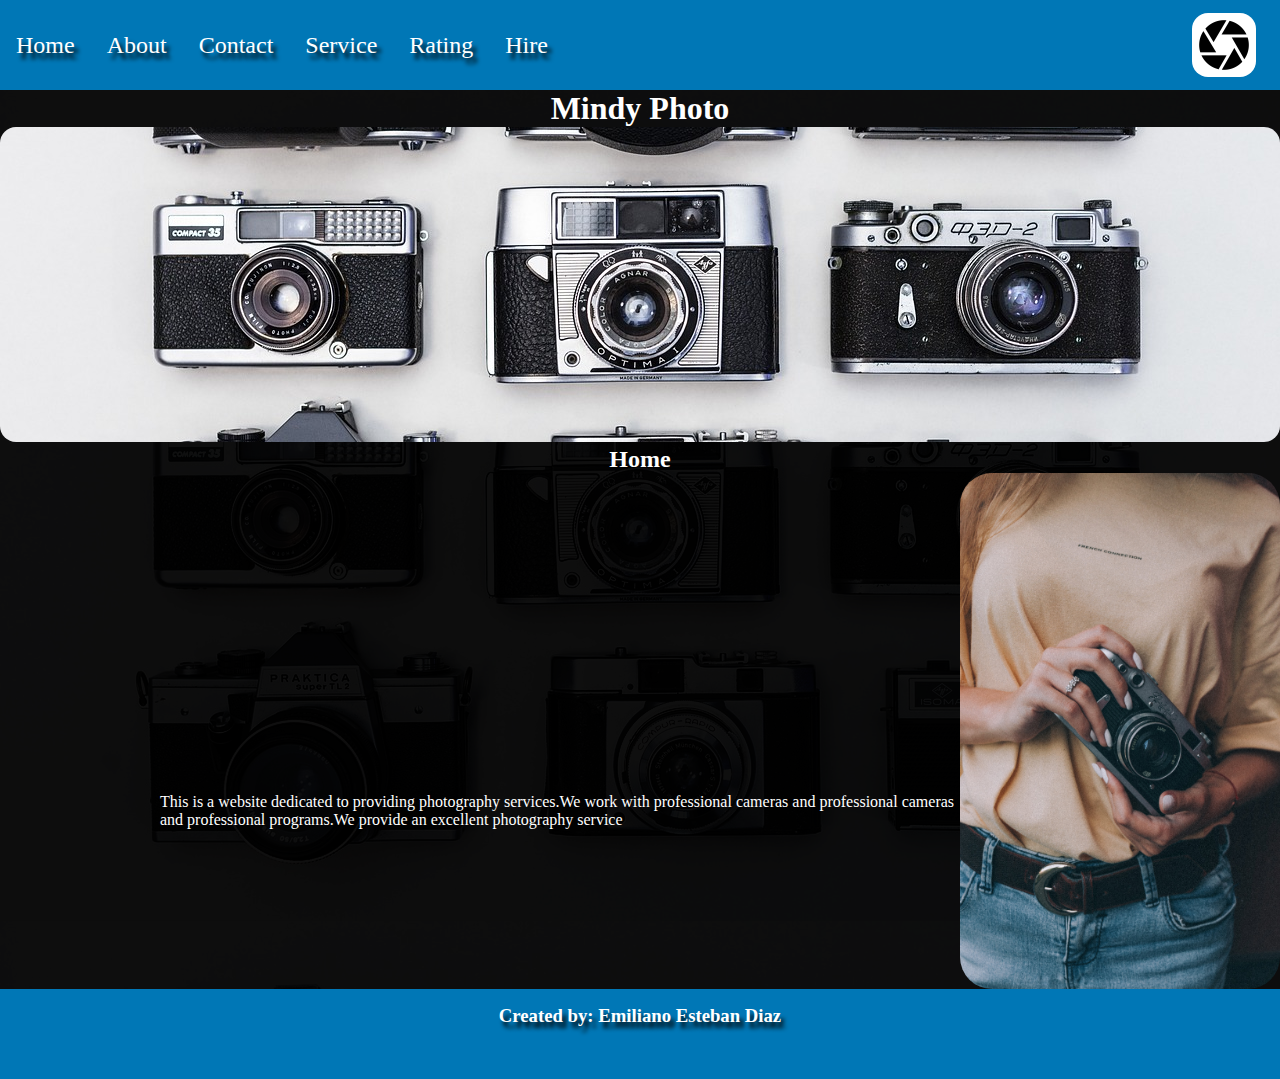
<file: index.html>
<!DOCTYPE html>
<html lang="en">

<head>
    <meta charset="UTF-8">
    <meta name="viewport" content="width=device-width, initial-scale=1.0">
    <title>Home</title>
    <link rel="shortcut icon" href="./images-Sprint1/favicon.png" type="image/x-icon">
    <link rel="stylesheet" href="style.css">
</head>

<body>
    <header>
        <nav>
            <a href="./index.html">Home</a>
            <a href="./pages/about.html">About</a>
            <a href="./pages/contact.html">Contact</a>
            <a href="./pages/services.html">Service</a>
            <a href="./pages/rating.html">Rating</a>
            <a href="./pages/hire.html">Hire</a>
        </nav>
            <img src="./images-Sprint1/logo.png" alt="" id="logo">
    </header>

    <main>
        <h1 id="tituloHome">Mindy Photo</h1>
        <img src="./images-Sprint1/imagebanner.jpg" alt="imagen" id="banner">

        <section class="sectionHome">
            <h2>Home</h2>
            <div class="homeSection">
                <img src="./images-Sprint1/image1.jpg" alt="" id="imagenhome">

                <p>This is a website dedicated to providing photography services.We work with professional cameras and
                    professional cameras and professional programs.We provide an excellent photography service</p>
            </div>

        </section>
    </main>

    <footer>
        <h3>Created by: Emiliano Esteban Diaz</h3>
    </footer>

</body>

</html>
</file>
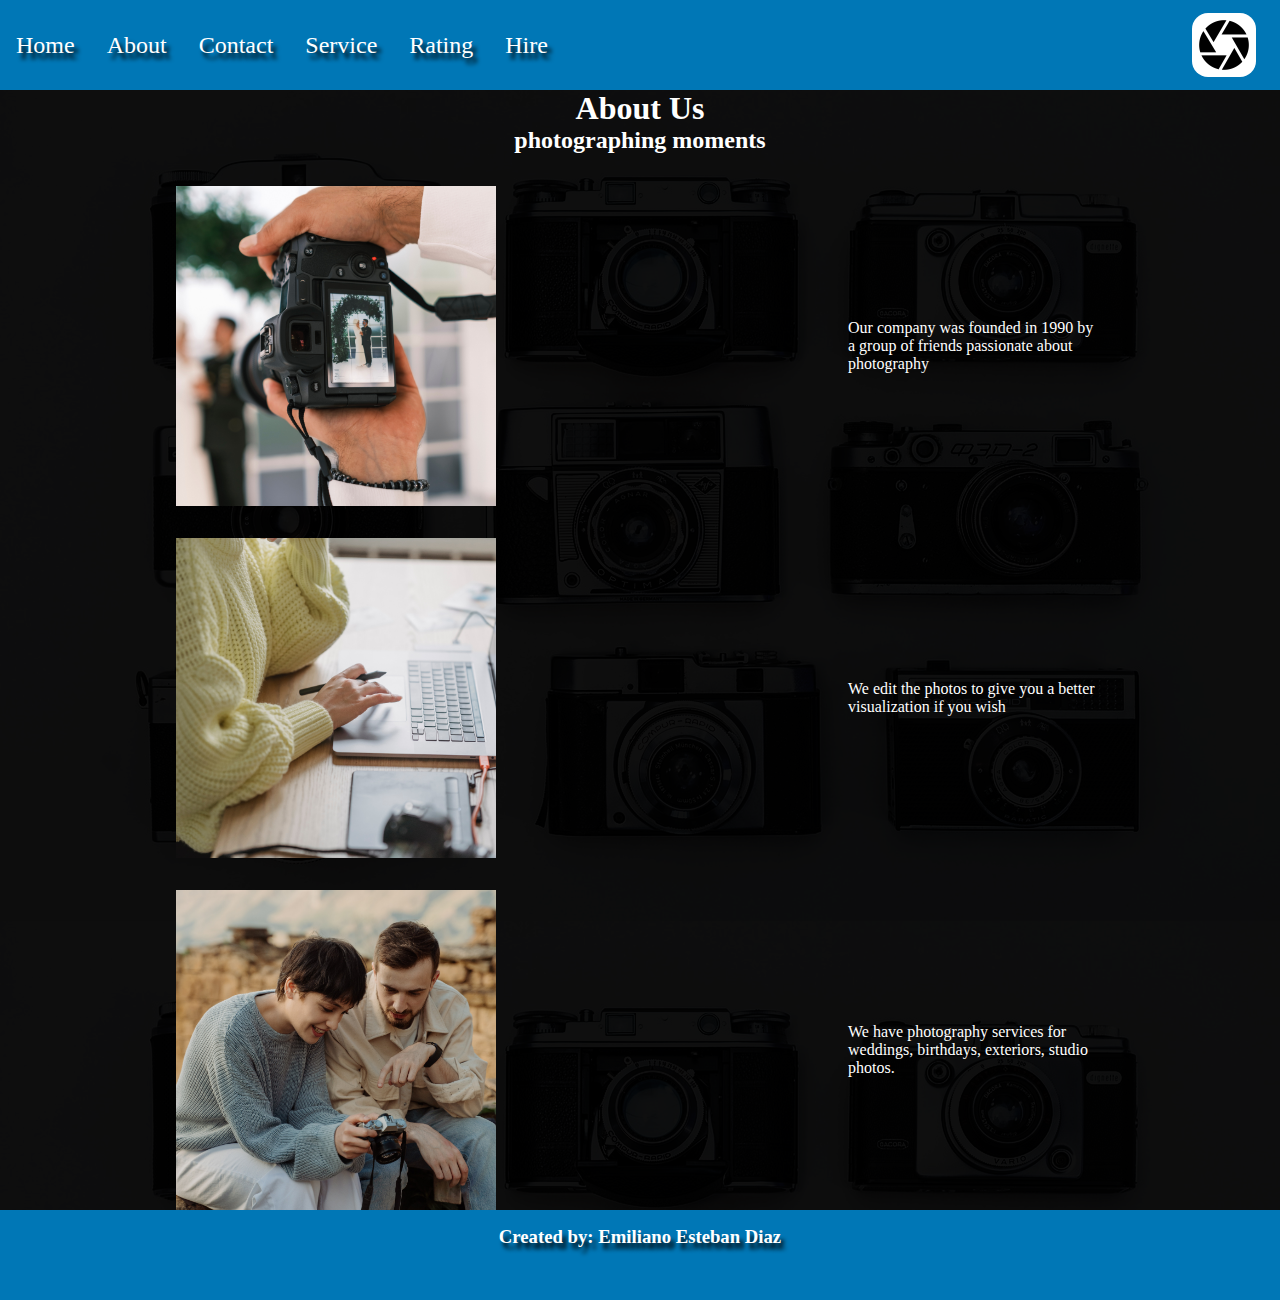
<file: pages/about.html>
<!DOCTYPE html>
<html lang="en">

<head>
    <meta charset="UTF-8">
    <meta name="viewport" content="width=device-width, initial-scale=1.0">
    <title>About</title>
    <link rel="shortcut icon" href="../images-Sprint1/favicon.png" type="image/x-icon">
    <link rel="stylesheet" href="../style.css">
</head>

<body>
    <header>
        <nav>
            <a href="../index.html">Home</a>
            <a href="./about.html">About</a>
            <a href="./contact.html">Contact</a>
            <a href="./services.html">Service</a>
            <a href="./rating.html">Rating</a>
            <a href="./hire.html">Hire</a>
        </nav>
        <div class="imagen">
            <img src="../images-Sprint1/logo.png" alt="" id="logo">
        </div>
    </header>

    <main>

        <section class="sectionAbout">
            <h1>About Us</h1>
            <h2>photographing moments</h2>
        </section>
        
        <div class="imagenesAbout">
            <div class="aboutConte">
                <img src="../images-Sprint1/image2.jpg" alt="imagen2" id="imagenAbout1">
                <p>Our company was founded in 1990 by a group of friends passionate about photography</p>
            </div>

            <div class="aboutConte">
                <img src="../images-Sprint1/image3.jpg" alt="imagen3" id="imagenAbout2">
                <p>We edit the photos to give you a better visualization if you wish</p>
            </div>

            <div class="aboutConte">
                <img src="../images-Sprint1/image4.jpg" alt="imagen4" id="imagenAbout3">
                <p>We have photography services for weddings, birthdays, exteriors, studio photos.</p>
            </div>
        </div>

    </main>

    <footer>
        <h3>Created by: Emiliano Esteban Diaz</h3>
    </footer>

</body>

</html>
</file>
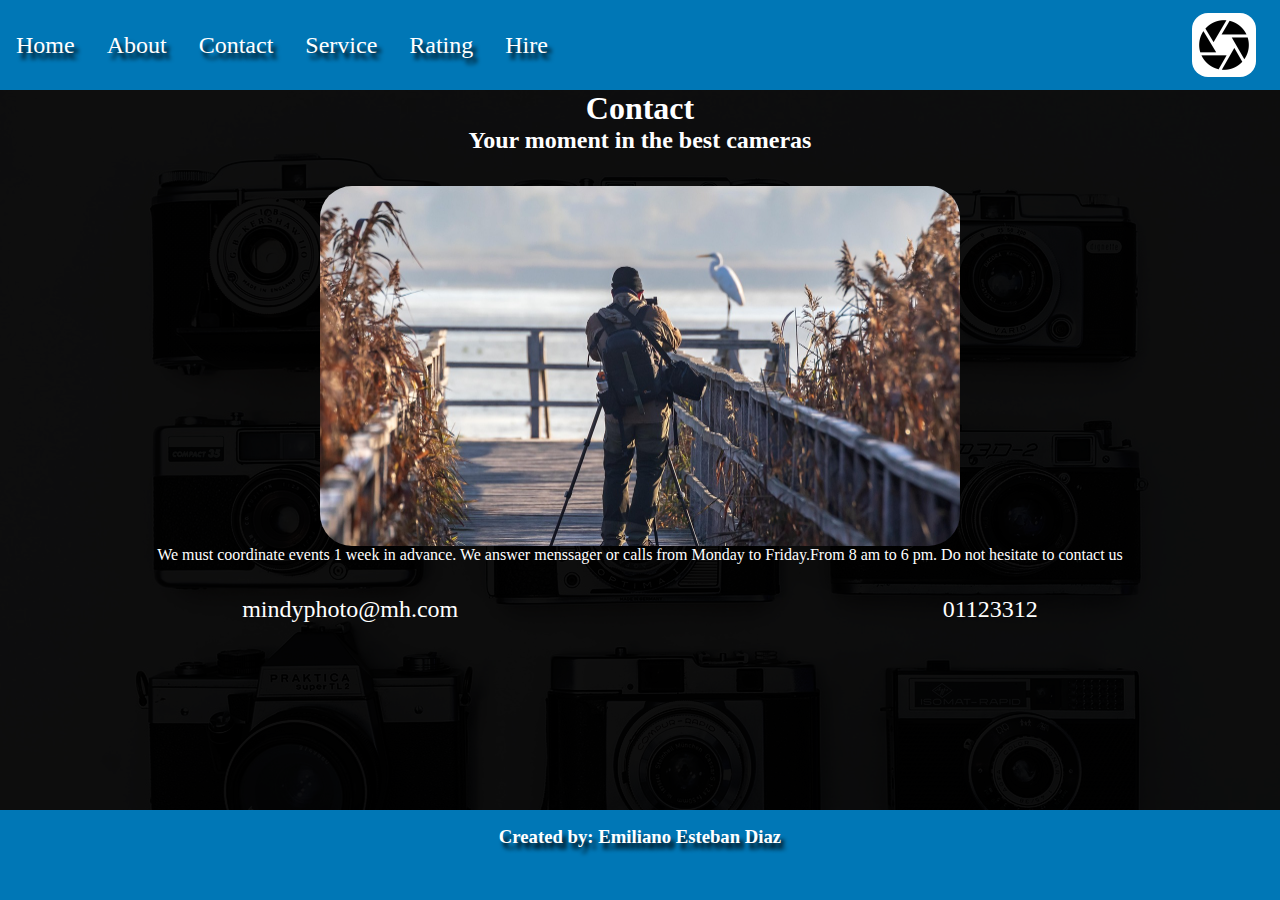
<file: pages/contact.html>
<!DOCTYPE html>
<html lang="en">

<head>
    <meta charset="UTF-8">
    <meta name="viewport" content="width=device-width, initial-scale=1.0">
    <title>Contact</title>
    <link rel="shortcut icon" href="../images-Sprint1/favicon.png" type="image/x-icon">
    <link rel="stylesheet" href="../style.css">
</head>

<body>
    <header>
        <nav>
            <a href="../index.html">Home</a>
            <a href="./about.html">About</a>
            <a href="./contact.html">Contact</a>
            <a href="./services.html">Service</a>
            <a href="./rating.html">Rating</a>
            <a href="./hire.html">Hire</a>
        </nav>
        <div class="imagen">
            <img src="../images-Sprint1/logo.png" alt="" id="logo">
        </div>
    </header>

    <main>
        <section class="SectionContact">

        <div id="titlosContact">
            <h1>Contact</h1>
            <h2>Your moment in the best cameras</h2>
        </div>

        <div class="ContactConte">
            <img src="../images-Sprint1/image5.jpg" alt="imagen5" id="imagenContacto">
            <p id="parrafoContacto">We must coordinate events 1 week in advance. We answer menssager or calls from
                Monday to Friday.From 8 am to 6 pm. Do not hesitate to contact us</p>
        </div>

        <div class="direccionesContact">
            <a href="mailto:MindyPhotos@gmail.com">mindyphoto@mh.com</a>
            <a href="tel:+01123312">01123312</a>
        </div>
    </section>
    </main>

    <footer>
        <h3>Created by: Emiliano Esteban Diaz</h3>
    </footer>

</body>

</html>
</file>
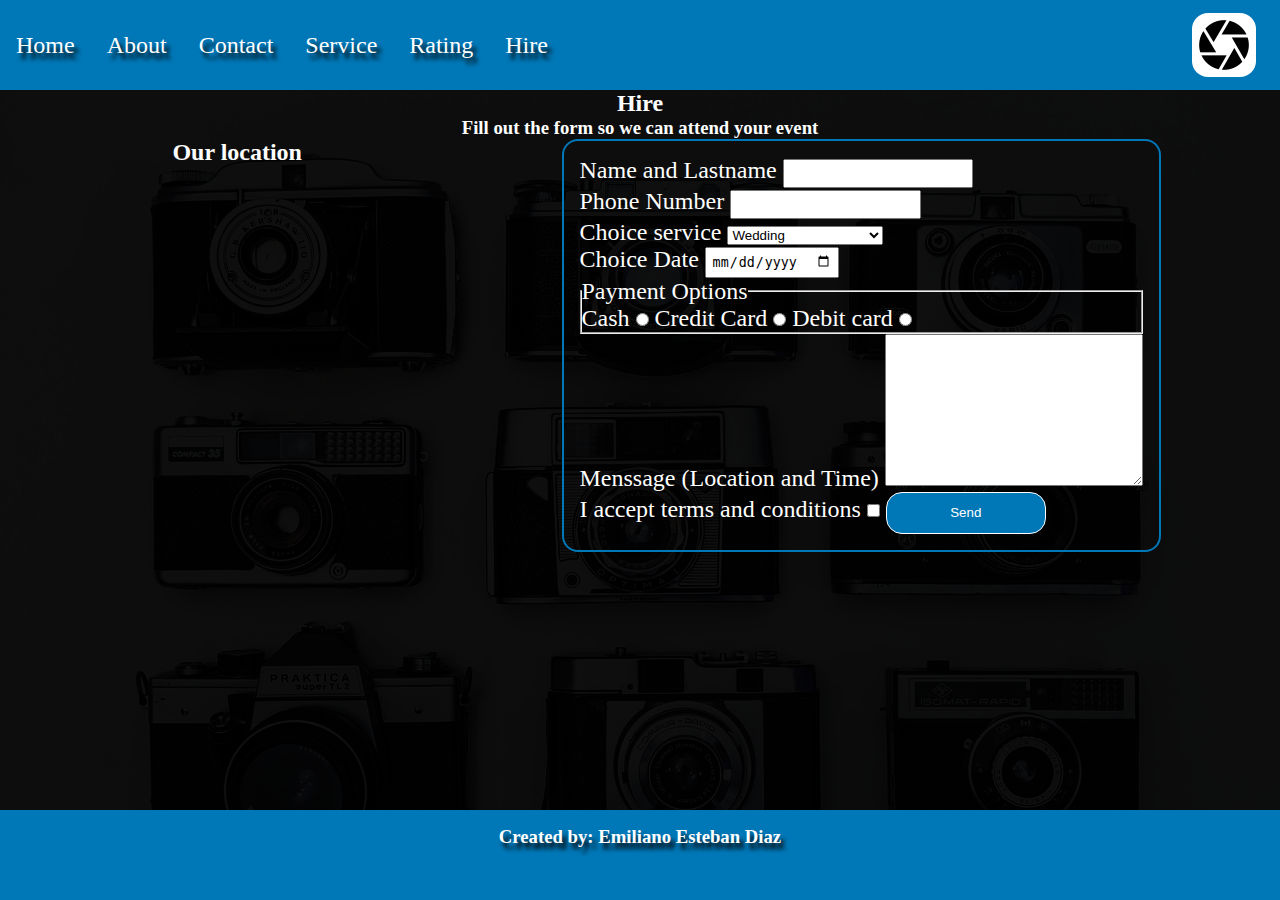
<file: pages/hire.html>
<!DOCTYPE html>
<html lang="en">

<head>
    <meta charset="UTF-8">
    <meta name="viewport" content="width=device-width, initial-scale=1.0">
    <title>Hire</title>
    <link rel="shortcut icon" href="../images-Sprint1/favicon.png" type="image/x-icon">
    <link rel="stylesheet" href="../style.css">
</head>

<body>
    <header>
        <nav>
            <a href="../index.html">Home</a>
            <a href="./about.html">About</a>
            <a href="./contact.html">Contact</a>
            <a href="./services.html">Service</a>
            <a href="./rating.html">Rating</a>
            <a href="./hire.html">Hire</a>
        </nav>
        <div class="imagen">
            <img src="../images-Sprint1/logo.png" alt="" id="logo">
        </div>
    </header>

    <main>

        <h2>Hire</h2>
        <h3 id="HireH3">Fill out the form so we can attend your event</h3>
        <div class="ConteHide">

            <div class="mapa">
                <h2>Our location</h2>
                <iframe
                    src="https://www.google.com/maps/embed?pb=!1m18!1m12!1m3!1d423284.0442234197!2d-118.74139949020358!3d34.020608444440924!2m3!1f0!2f0!3f0!3m2!1i1024!2i768!4f13.1!3m3!1m2!1s0x80c2c75ddc27da13%3A0xe22fdf6f254608f4!2sLos%20%C3%81ngeles%2C%20California%2C%20EE.%20UU.!5e0!3m2!1ses-419!2sar!4v1697743469372!5m2!1ses-419!2sar"
                    width="400" height="300" style="border:0;" allowfullscreen="" loading="lazy"
                    referrerpolicy="no-referrer-when-downgrade"></iframe>
            </div>

            <form action="../showdata/show_data.html" method="get" target="_blank">

                <label>
                    Name and Lastname
                    <input name="NameAndLastaname" id="NameAndLastaname" type="text" required>
                </label>

                <label>
                    Phone Number
                    <input name="number" id="number" type="number" required>
                </label>

                <label>
                    Choice service
                    <select name="ChoiceService" id="ChoiceService" required>
                        <option value="Wedding">Wedding</option>
                        <option value="Birthday">Birthday</option>
                        <option value="Kinds Birthday">Kinds Birthday</option>
                        <option value="Photo Studio / Outside">Photo Studio / Outside</option>
                    </select>
                </label>

                <label>
                    Choice Date
                    <input name="date" id="date" type="date" required>
                </label>


                <fieldset>
                    <legend>Payment Options</legend>

                    <label>
                        Cash
                        <input type="radio" name="pay" id="Cash" value="Cash">
                    </label>

                    <label>
                        Credit Card
                        <input type="radio" name="pay" id="Creditcard" value="Creditcard">
                    </label>

                    <label>
                        Debit card
                        <input type="radio" name="pay" id="Debitcard" value="Debitcard">
                    </label>
                </fieldset>

                <label id="textArea">
                    Menssage (Location and Time)
                    <textarea name="texto" id="texto" cols="30" rows="10"></textarea>
                </label>

                <div class="enviar">
                    <label id="Aceptar">
                        I accept terms and conditions
                        <input type="checkbox" name="Acepta" id="Acepta" required>
                    </label>
                    <input id="botonEnviar" type="submit" value="Send">
                </div>
            </form>

        </div>
    </main>

    <footer>
        <h3>Created by: Emiliano Esteban Diaz</h3>
    </footer>

</body>

</html>
</file>
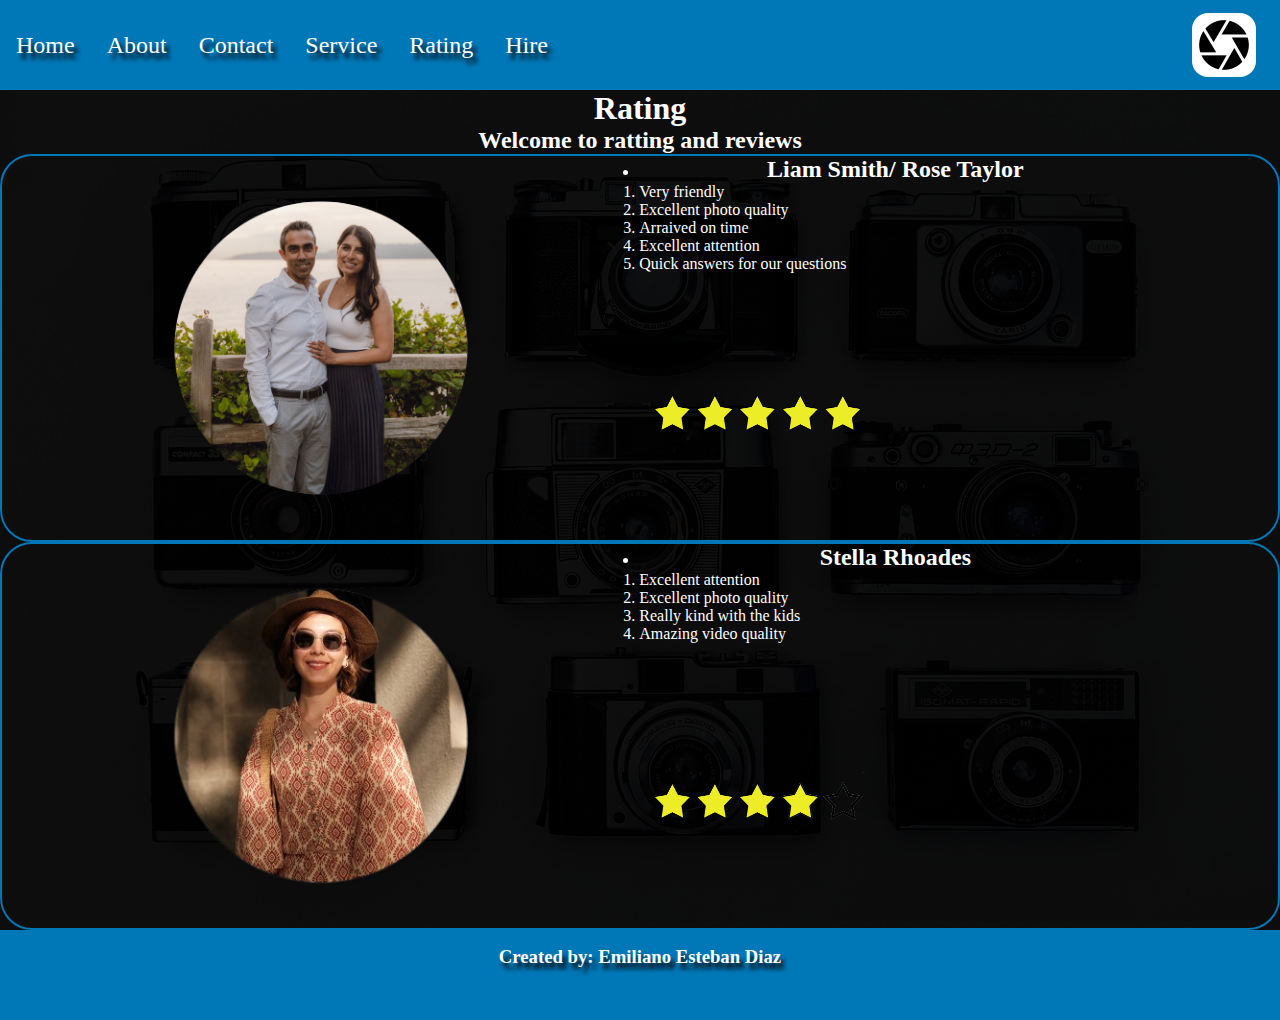
<file: pages/rating.html>
<!DOCTYPE html>
<html lang="en">

<head>
    <meta charset="UTF-8">
    <meta name="viewport" content="width=device-width, initial-scale=1.0">
    <title>Rating</title>
    <link rel="shortcut icon" href="../images-Sprint1/favicon.png" type="image/x-icon">
    <link rel="stylesheet" href="../style.css">
</head>

<body>
    <header>
        <nav>
            <a href="../index.html">Home</a>
            <a href="./about.html">About</a>
            <a href="./contact.html">Contact</a>
            <a href="./services.html">Service</a>
            <a href="./rating.html">Rating</a>
            <a href="./hire.html">Hire</a>
        </nav>
        <div class="imagen">
            <img src="../images-Sprint1/logo.png" alt="" id="logo">
        </div>
    </header>

    <main id="TodoContenido">

        <h1>Rating</h1>
        <h2>Welcome to ratting and reviews</h2>

        <div class="conte1">
            <img src="../images-Sprint2/photo1.png" alt="imagenRating1" id="imagenRating1">
            <div>
                <ul class="listaRating">
                    <li>
                        <h2>Liam Smith/ Rose Taylor</h2>
                        <ol>
                            <li>
                                Very friendly
                            </li>
                            <li>
                                Excellent photo quality
                            </li>
                            <li>
                                Arraived on time
                            </li>
                            <li>
                                Excellent attention
                            </li>
                            <li>
                                Quick answers for our questions
                            </li>
                        </ol>
                    </li>
                </ul>
                <img src="../images-Sprint2/stars1.png" alt="estrellas1" id="estrellas1">
            </div>
        </div>

        <div class="conte2">
            <img src="../images-Sprint2/photo2.png" alt="imagenRating2" id="imagenRating2">
            <div>
                <ul class="listaRating2">
                    <li>
                        <h2>Stella Rhoades</h2>
                        <ol>
                            <li>
                                Excellent attention
                            </li>
                            <li>
                                Excellent photo quality
                            </li>
                            <li>
                                Really kind with the kids
                            </li>
                            <li>
                                Amazing video quality
                            </li>
                        </ol>
                    </li>
                </ul>
                <img src="../images-Sprint2/stars2.png" alt="estrellas2" id="estrellas2">
            </div>
        </div>
    </main>

    <footer>
        <h3>Created by: Emiliano Esteban Diaz</h3>
    </footer>
</body>

</html>
</file>
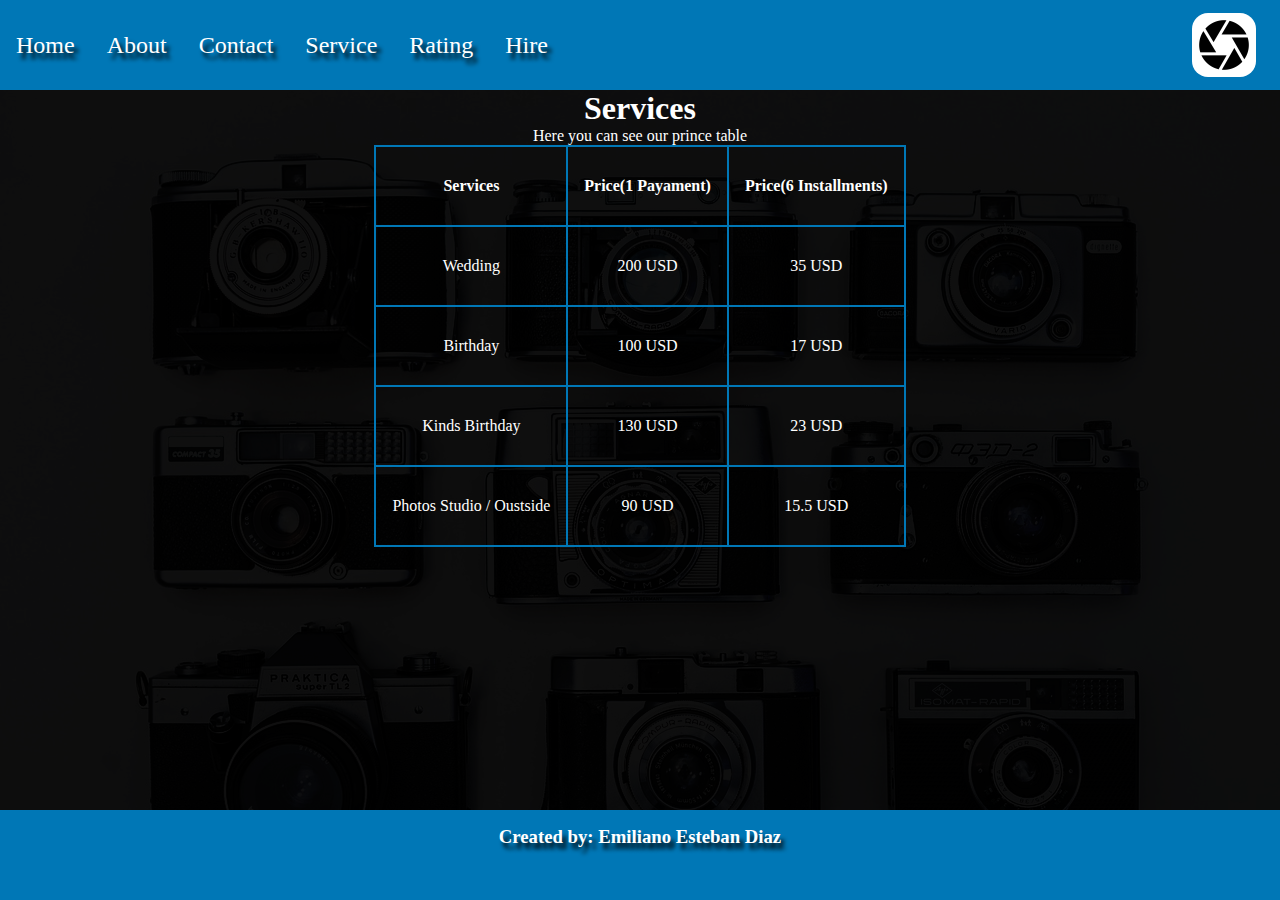
<file: pages/services.html>
<!DOCTYPE html>
<html lang="en">
<head>
    <meta charset="UTF-8">
    <meta name="viewport" content="width=device-width, initial-scale=1.0">
    <title>Service</title>
    <link rel="shortcut icon" href="../images-Sprint1/favicon.png" type="image/x-icon">
    <link rel="stylesheet" href="../style.css">
</head>
<body>
    <header>
        <nav>
            <a href="../index.html">Home</a>
            <a href="./about.html">About</a>
            <a href="./contact.html">Contact</a>
            <a href="./services.html">Service</a>
            <a href="./rating.html">Rating</a>
            <a href="./hire.html">Hire</a>
        </nav>
        <div class="imagen">
            <img src="../images-Sprint1/logo.png" alt="" id="logo">
        </div>
    </header>

    <main>

        <div class="Tservice">
            <h1>Services</h1>
            <table>
                <caption>Here you can see our prince table</caption>
                <thead>
                    <tr>
                        <th>Services</th>
                        <th>Price(1 Payament)</th>
                        <th>Price(6 Installments)</th>
                    </tr>
                </thead>
                <tbody>
                    <tr>
                        <td>Wedding</td>
                        <td>200 USD</td>
                        <td>35 USD</td>
                    </tr>

                    <tr>
                        <td>Birthday</td>
                        <td>100 USD</td>
                        <td>17 USD</td>
                    </tr>

                    <tr>
                        <td>Kinds Birthday</td>
                        <td>130 USD</td>
                        <td>23 USD</td>
                    </tr>

                    <tr>
                        <td>Photos Studio / Oustside</td>
                        <td>90 USD</td>
                        <td>15.5 USD</td>
                    </tr>
                </tbody>

                <tfoot></tfoot>
            </table>
        </div>
    </main>

    <footer>
        <h3>Created by: Emiliano Esteban Diaz</h3>
    </footer>
    
</body>
</html>
</file>
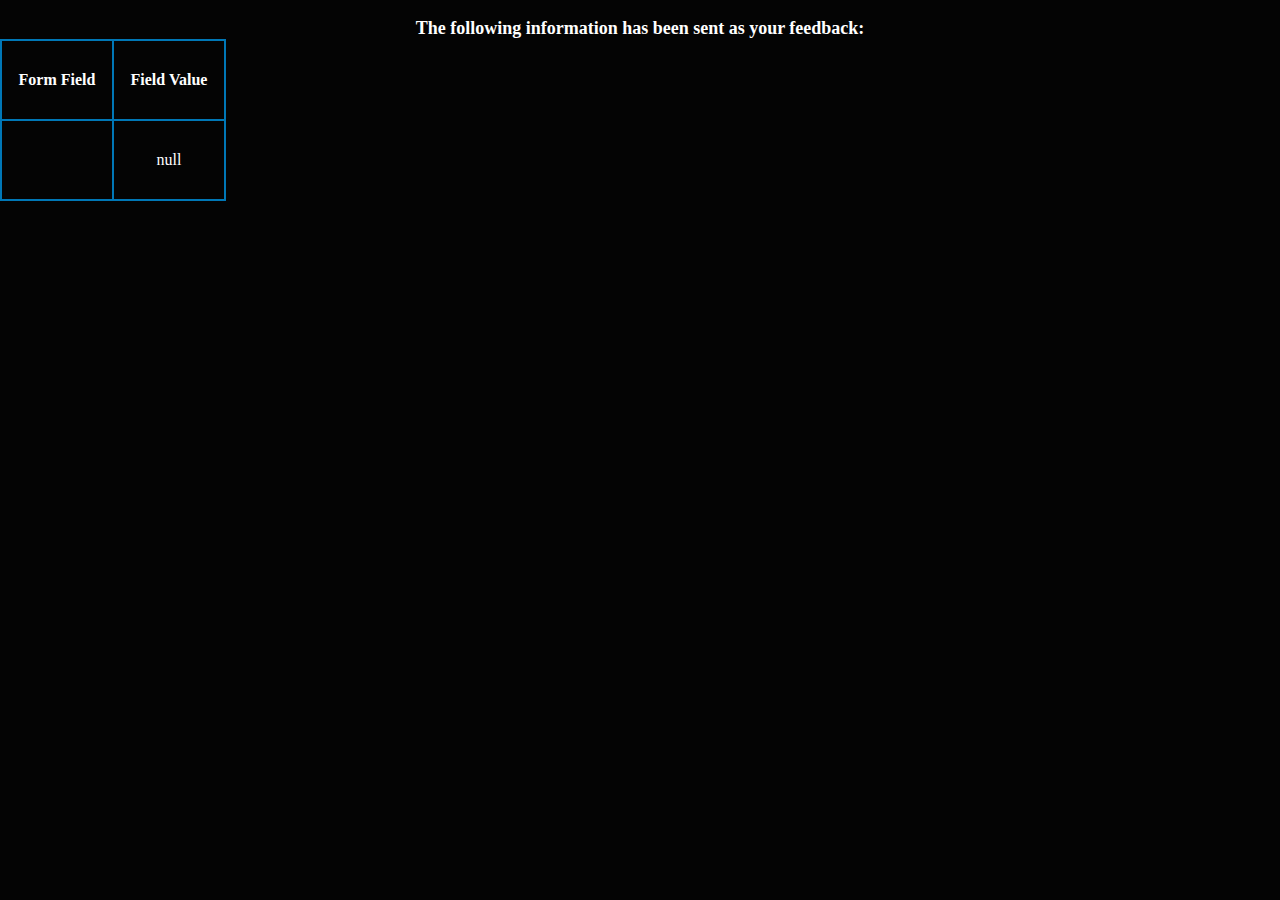
<file: showdata/show_data.html>
<html>
<head>
<title>Feedback Sent</title>
<link rel="stylesheet" href="../style.css">
</head>
<body>
<p align=center>&nbsp;</p>
<h1 align=center><font size="+1">The following information has been sent as your
  feedback:</font></h1>

<table border="1" align=center width="226">
  <tr>
    <th align="center">Form Field</th>
    <th align="center">Field Value</th>
  </tr>

<script language="javascript">
var args = location.search.substr(1).split('&');
for (var i = 0; i < args.length; ++i) {
  var parts = args[i].split('=');
  if (parts != null) {
    var field = parts[0];
    var value = parts[1];
    if (value == null) {
      value = "null"
    }
    else {
      value = '"' + unescape(value.replace(/\+/g, ' ')) + '"';
    }

    document.writeln('<tr><td align="center">' + field + '</td>');
    document.writeln('<td align="center">' + value + '</td></tr>');
  }
}
</script>

<noscript>
<tr><td>
<p>You need to turn on Javascript in your browser.</p>

<p>In Microsoft Internet Explorer 4 or greater:</p>
<ul>
<li>From the "Tools" menu (in IE 4, it's the "View" menu), select "Internet Options".</li>
<li>Click on the "Security" tab.</li>
<li>Click on the "Custom Level" button. (In IE 4, select "Custom"
and then click on "Settings...".)</li>
<li>Under "Active scripting" make sure "Enable" is selected.</li>
</ul>

<p>In Netscape version 4 or greater:</p>
<ul>
<li>From the <b>Edit</b> menu, select <b>Preferences</b>.</li>
<li>In the <b>Category</b> list on the left, click on the word "Advanced".</li>
<li>In the panel on the right, make sure "Enable JavaScript" is checked.</li>
<li>Click the <b>OK</b> button.</li>
</ul>

</td></tr>
</noscript>

</table>
</body>
</html>
</file>
<file: style.css>
* {
    margin: 0;
    padding: 0;
    box-sizing: border-box;
}

:root {
    --PrimerColor-: #0077b6;
    --SegundoColor-: #000000;
    --TercerColor-: #fff;
    --CuartoColor-: #023e8a;
}

header {
    background-color: var(--PrimerColor-);
    display: flex;
    justify-content: space-between;
    align-items: center;
    position: sticky;
    top: 0;
    min-height: 10vh;
}

nav {
    display: flex;
    justify-content: start;
}

nav a {
    color: #fff;
    font-size: 1.5rem;
    margin: 0 1rem;
    text-decoration: none;
    display: flex;
    text-shadow: 4px 6px 4px #000000;
}

nav a:hover {
    color: var(--SegundoColor-);
}

.imagen {
    display: flex;
    justify-content: end;
}

#logo {
    width: 4rem;
    background-color: var(--TercerColor-);
    border-radius: 1rem;
    margin-right: 1.5rem;
}

body{
    background-color: rgb(4, 4, 4);
    background-blend-mode: soft-light;
}

main {
    background-image: url(./images-Sprint1/imagebanner.jpg);
    background-color: rgb(4, 4, 4);
    background-blend-mode: soft-light;
    min-height: 80vh;
}

footer {
    display: flex;
    justify-content: center;
    background-color: var(--PrimerColor-);
    color: var(--TercerColor-);
    text-shadow: 4px 6px 4px var(--SegundoColor-);
    padding: 1rem;
    height: 10vh;
}

/* fin estilo general*/

/* estilo home*/
#banner {
    width: 100%;
    height: 35vh;
    object-fit: cover;
    border-radius: 1rem;
}

#tituloHome {
    display: flex;
    justify-content: center;
    color: var(--TercerColor-);
}

.sectionHome {
    color: var(--TercerColor-);
    justify-content: center;
}

.sectionHome p {
    margin-top: 20rem;
    margin-left: 10rem;
    margin-bottom: 10rem;
}

.sectionHome h2 {
    display: flex;
    justify-content: center;
}

.homeSection {
    display: flex;
    justify-content: center;
    justify-content: space-between;
    color: var(--TercerColor-);
}

#imagenhome {
    width: 20rem;
    border-radius: 2rem;
    order: 1;
}

/* fin estilo home*/

/* MediaQueries Home*/
@media only screen and (min-width: 320px) and (max-width:767px) {
    header {
        display: flex;
        flex-direction: column-reverse;
        position: static;
        height: 100%;
        align-content: center;
    }

    #logo {
        width: 4rem;
        margin-left: 1.5rem;
    }

    nav {
        display: flex;
        flex-direction: column;
        align-items: center;
    }

    nav a {
        width: 5rem;
    }

    .homeSection {
        flex-wrap: wrap;
    }

    .homeSection p {
        flex-wrap: wrap;
        margin-right: 10rem;
    }
}

@media only screen and (min-width: 768px) and (max-width:1023px) {
    header {
        display: flex;
        flex-direction: column-reverse;
        position: static;
        height: 100%;
        align-content: center;
    }

    #logo {
        width: 4rem;
        margin-left: 1.5rem;
    }

    nav {
        display: flex;
        flex-direction: column;
        align-items: center;
    }

    nav a {
        width: 5rem;
    }

    .homeSection {
        flex-wrap: wrap;
    }

    .homeSection p {
        flex-wrap: wrap;
        margin-right: 10rem;
    }
}

/* MediaQueries Home fin*/

/* About estilo*/

#imagenAbout1 {
    width: 20rem;
    height: 20rem;
    object-fit: cover;
}

#imagenAbout2 {
    width: 20rem;
    height: 20rem;
    object-fit: cover;
}

#imagenAbout3 {
    width: 20rem;
    height: 20rem;
    object-fit: cover;
}

.sectionAbout {
    display: flex;
    flex-direction: column;
    align-items: center;
    color: var(--TercerColor-);
}

.imagenesAbout {
    display: flex;
    flex-direction: column;
}

.imagenesAbout p {
    color: var(--TercerColor-);
    width: 20vw;
}

.aboutConte {
    display: flex;
    justify-content: space-around;
    align-items: center;
    margin-top: 2rem;
}

/* estilo about fin*/

/*estilo MediaQueries about*/
@media only screen and (min-width: 320px) and (max-width:767px) {
    .aboutConte {
        display: flex;
        flex-direction: column;
        align-items: center;
    }

    .aboutConte p {
        width: 80%;
    }

    .aboutConte p {
        width: 80%;
    }
}

@media only screen and (min-width: 768px) and (max-width:1023px) {
    .aboutConte {
        display: flex;
        flex-direction: column;
        align-items: center;
    }

    .aboutConte p {
        width: 80%;
    }

    .aboutConte p {
        width: 80%;
    }
}

/* fin estilo about MediaQueries*/

/* estilo contacto*/
#imagenContacto {
    width: 50vw;
    height: 40vh;
    object-fit: cover;
    border-radius: 2rem;
}

#titlosContact {
    display: flex;
    flex-direction: column;
    align-items: center;
    color: var(--TercerColor-);
}

.ContactConte {
    display: flex;
    flex-direction: column;
    align-items: center;
    color: var(--TercerColor-);
    margin: 2rem;
}

.direccionesContact {
    display: flex;
    justify-content: space-around;
}

.direccionesContact a {
    text-decoration: none;
    font-size: 1.5rem;
    color: var(--TercerColor-);
}

/* fin estilo contact*/

/* estilo contact Media Queries*/
@media only screen and (min-width: 320px) and (max-width:767px) {
    .ContactConte {
        display: flex;
        flex-direction: column;
        align-items: center;
    }

    #imagenContacto {
        width: 50vw;
        height: 40vh;
        object-fit: cover;
    }
}

@media only screen and (min-width: 768px) and (max-width:1023px) {
    .ContactConte {
        display: flex;
        flex-direction: column;
        align-items: center;
    }
}
/* fin estilo contact Media Queries*/

/* estilo service*/
.Tservice {
    display: flex;
    justify-content: center;
    flex-direction: column;
    align-items: center;
    color: var(--TercerColor-);
}

table {
    text-align: center;
}

table,
tr,
th,
td {
    padding: 1rem;
    border-collapse: collapse;
    border: 2px solid var(--PrimerColor-);
    color: var(--TercerColor-);
}

tr,th,td{
    height: 5rem;
}
/* fin estilo service*/

/* estilo service Media Queries*/
@media only screen and (min-width: 320px) and (max-width:767px) {
    .Tservice{
        display: flex;
        flex-direction: column;
        align-items: center;
    }
}

@media only screen and (min-width: 768px) and (max-width:1023px) {
    .Tservice{
        display: flex;
        flex-direction: column;
        align-items: center;
    }
}
/* fin estilo service Media Queries*/

/* estilo rating*/
h1 {
    color: var(--TercerColor-);
}

h2 {
    color: var(--TercerColor-);
}

#ContenedorTodo{
    display: flex;
    flex-direction: column;
    align-items: center;
    
}

#imagenRating1{
    width: 30vw;
}

#imagenRating2{
    width: 30vw;
}

#estrellas1{
    width: 15rem;
}

#estrellas2{
    width: 15rem;
}

.listaRating{
    width: 40vw;
    height: 25vh;
}

.listaRating2{
    width:40vw;
    height: 25vh;
}


.conte1{
    display: flex;
    justify-content: space-evenly;
    color: var(--TercerColor-);
    background-blend-mode: soft-light;
    border-radius: 2rem;
    border: 2px solid var(--PrimerColor-);
    width: 100%;
}

.conte2 {
    display: flex;
    justify-content: space-evenly;
    color: var(--TercerColor-);
    background-blend-mode: soft-light;
    border-radius: 2rem;
    border: 2px solid var(--PrimerColor-);
    width: 100%;

}

#TodoContenido h1,h2 {
    display: flex;
    flex-direction: column;
    align-items: center;
}

/* fin estilo rating*/

/* estilo ratin MediaQueries*/
@media only screen and (min-width: 320px) and (max-width:767px) {
    .conte1{
        display: flex;
        flex-direction: column;
        align-items: center;
    }
    .conte2{
        display: flex;
        flex-direction: column;
        align-items: center;
    }

    #imagenRating1{
        width: 50vw;
    }

    #imagenRating2{
        width: 50vw;
    }
    
    .listaRating{
        align-items: center;
        width: 40vw;
        height: 25vh;
    }
    
    .listaRating2{
        width:40vw;
        height: 25vh;
    }

}

@media only screen and (min-width: 768px) and (max-width:1023px) {
    .conte1{
        display: flex;
        flex-direction: column;
        align-items: center;
    }
    .conte2{
        display: flex;
        flex-direction: column;
        align-items: center;
    }

    #imagenRating1{
        width: 50vw;
    }

    #imagenRating2{
        width: 50vw;
    }
    
    .listaRating{
        align-items: center;
        width: 40vw;
        height: 25vh;
    }
    
    .listaRating2{
        width:40vw;
        height: 25vh;
    }
}
/*fin rating MediaQueries*/

/*estilo hire*/

.ConteHide{
    display: flex;
    justify-content: space-around;
}
.mapa iframe{
    width: 100%;
}

form{
    display: flex;
    flex-direction: column;
    color: var(--TercerColor-);
    padding: 1rem;
    font-size: 1.5rem;
    border-radius: 1rem;
    border: 2px solid var(--PrimerColor-);
    margin-right: 2rem;
}

input{
    padding: 0.3rem;
}

#HireH3{
    color: var(--TercerColor-);
    display: flex;
    justify-content: center;
}

#botonEnviar{
    color: var(--TercerColor-);
    background-color: var(--PrimerColor-);
    padding: 0.8rem;
    width: 10rem;
    border-radius: 1rem;
    border: 1px solid var(--TercerColor-);
}

#botonEnviar:hover{
    color: var(--PrimerColor-);
    background-color: var(--TercerColor-);
}
/*fin estilo hire*/

/* estilo hire MediaQueries*/
@media only screen and (min-width: 320px) and (max-width:767px) {
    .ConteHide{
        display: flex;
        flex-direction: column-reverse;
        align-items: center;
    }

    #botonEnviar{
        color: var(--TercerColor-);
        background-color: var(--PrimerColor-);
        padding: 0.8rem;
        width: 10rem;
        border-radius: 1rem;
        border: 1px solid var(--TercerColor-);
    }
    
    #botonEnviar:hover{
        color: var(--PrimerColor-);
        background-color: var(--TercerColor-);
    }
}

@media only screen and (min-width: 768px) and (max-width:1023px) {
    .ConteHide{
        display: flex;
        flex-direction: column-reverse;
        align-items: center;
    }

    #botonEnviar{
        color: var(--TercerColor-);
        background-color: var(--PrimerColor-);
        padding: 0.8rem;
        width: 10rem;
        border-radius: 1rem;
        border: 1px solid var(--TercerColor-);
    }
    
    #botonEnviar:hover{
        color: var(--PrimerColor-);
        background-color: var(--TercerColor-);
    }
}
</file>
